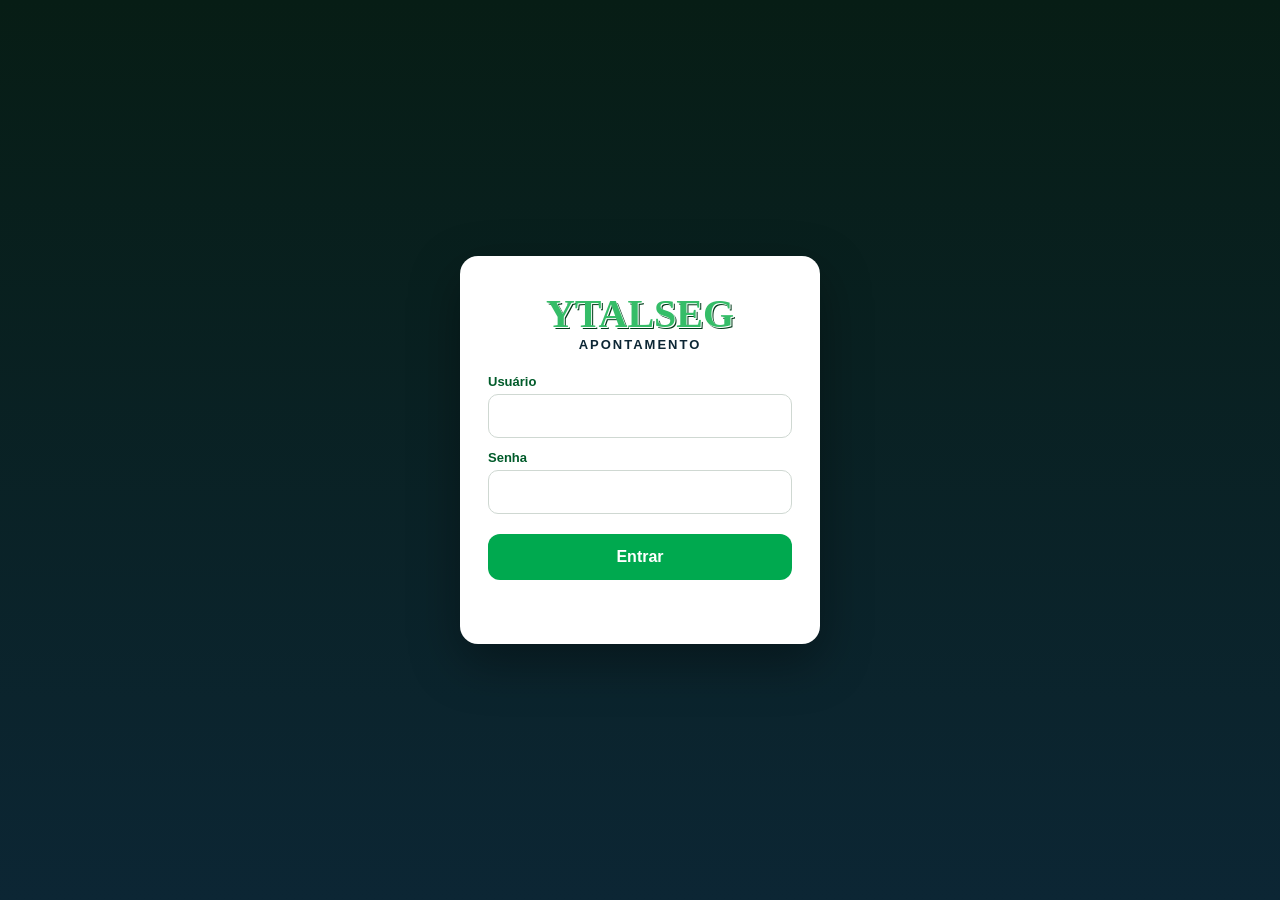
<file: static/index.html>
<!DOCTYPE html><html lang="pt-BR"><head><meta charset="UTF-8"><meta name="viewport" content="width=device-width, initial-scale=1.0"><title>YTALSEG Apontamento</title><script>if(!localStorage.getItem("ytalseg_token")){window.location.href="login.html";}</script><link rel="stylesheet" href="style.css"></head><body>
<div class="app no-print"><aside class="sidebar"><div class="side-logo">YTALSEG</div><div class="side-sub">APONTAMENTO</div><button class="nav active" data-tab="gerar">📄 Gerar Apontamento</button><button class="nav" data-tab="empresas">🏢 Empresas</button><button class="nav" id="menuPreview">👁 Visualizar PDF</button><button class="nav" id="menuSave">💾 Salvar PDF</button><button class="nav" id="menuPrint">🖨 Imprimir</button><button class="nav" id="menuUsuarios" data-tab="usuarios" style="display:none">👤 Usuários</button><button class="nav" id="btnSair" style="margin-top:18px;background:#7f1d1d">🚪 Sair</button></aside>
<main class="workspace"><section id="tabGerar" class="panel tab active"><h1>YTALSEG Apontamento</h1><div class="form-grid"><label>Empresa<select id="empresaSelect"></select></label><label>Mês<select id="mesSelect"></select></label><label>Ano<input id="anoInput" type="number" min="2020" max="2100"></label></div><div class="hora-grid">
        <label>Dia<input id="horaDia" type="number" min="1" max="31" placeholder="Ex: 1"></label>
        <label>Serviço / local<input id="servicoLocal" placeholder="Ex: ALA 05 ou FÁBRICA GERAL"></label>
        <label>Horário diurno<input id="horaDiurno" placeholder="Ex: 07:00 - 18:00"></label>
        <label>Horário noturno<input id="horaNoturno" placeholder="Ex: 19:00 - 05:00"></label>
        <button id="btnAddHorario" class="primary">Adicionar no dia</button><button id="btnAddHorarioMes" class="primary">Aplicar no mês todo</button>
      </div>
      <div class="hint">Também é possível clicar direto nas células de serviço/local, horário diurno ou horário noturno para editar antes de imprimir.</div>
      <div class="actions"><button id="btnUpdate" class="primary">Atualizar</button><button id="btnPreview" class="primary">Visualizar PDF</button><button id="btnSave" class="primary">Salvar PDF</button><button id="btnPrint" class="primary">Imprimir</button><button id="btnLimpar" class="danger">Limpar tabela</button></div></section>
<section id="tabEmpresas" class="panel tab"><h1>Empresas cadastradas</h1><div class="actions"><input id="novaEmpresa" placeholder="Nova empresa"><button id="btnAddEmpresa" class="primary">+ Adicionar</button></div><div id="listaEmpresas" class="lista"></div></section><section id="tabUsuarios" class="panel tab"><h1>Usuários do sistema</h1><div class="actions" style="flex-wrap:wrap;gap:8px"><input id="novoUsuario" placeholder="usuário (sem espaço)" autocapitalize="none"><input id="novoNome" placeholder="nome (opcional)"><input id="novaSenhaUser" placeholder="senha" type="text"><select id="novoPerfil"><option value="usuario">usuário</option><option value="admin">admin</option></select><button id="btnCriarUsuario" class="primary">+ Cadastrar</button></div><div id="listaUsuarios" class="lista"></div></section></main></div>
<div class="preview-wrap"><canvas id="sheetCanvas" width="1024" height="1536"></canvas><img id="printImage" alt=""></div><script src="script.js"></script></body></html>
</file>
<file: static/style.css>
*{box-sizing:border-box}body{margin:0;background:#e9e9e9;font-family:Arial,Helvetica,sans-serif;color:#111}.sidebar{position:fixed;left:0;top:0;bottom:0;width:230px;background:linear-gradient(180deg,#071d15,#0c2634);padding:22px 14px;color:white;z-index:20}.side-logo{color:#35bd68;font-family:Georgia,serif;font-size:34px;font-weight:900;text-shadow:1px 1px #fff,2px 2px #003b19}.side-sub{font-size:12px;letter-spacing:1px;margin-bottom:24px}.nav{width:100%;height:42px;border:0;border-radius:10px;margin:5px 0;background:transparent;color:white;font-weight:800;text-align:left;padding:0 12px;cursor:pointer}.nav.active,.nav:hover{background:#0c6194}.workspace{margin-left:230px;padding:14px 22px 8px}.panel{display:none;background:white;border:1px solid #d9e3dd;border-radius:14px;padding:14px;box-shadow:0 8px 24px rgba(0,0,0,.08)}.panel.active{display:block}.panel h1{margin:0 0 10px;color:#005b2a}.form-grid{display:grid;grid-template-columns:2fr 1fr 1fr;gap:12px}label{display:flex;flex-direction:column;gap:5px;color:#005b2a;font-weight:900}select,input{height:40px;border:1px solid #cfd8d2;border-radius:8px;padding:0 10px;font-size:15px}.actions{display:flex;gap:10px;margin-top:12px;flex-wrap:wrap}button{height:40px;border:0;border-radius:10px;padding:0 16px;font-weight:900;cursor:pointer;background:#e5e7eb}button.primary{background:#00a94f;color:white}button.danger{background:#ef4444;color:white}button.small{height:32px;padding:0 10px}.lista{display:grid;gap:8px;margin-top:14px}.empresa-row{display:grid;grid-template-columns:1fr auto auto;gap:8px;align-items:center;border:1px solid #d9e3dd;background:#f8faf9;padding:10px;border-radius:10px}.preview-wrap{margin-left:230px;padding:10px 22px 40px;display:flex;justify-content:center;align-items:flex-start}#sheetCanvas{width:1024px;height:1536px;background:#fff;box-shadow:0 12px 34px rgba(0,0,0,.18)}#printImage{display:none;width:1024px;height:1536px}body.pdf-mode .no-print{display:none!important}body.pdf-mode .preview-wrap{margin:0!important;padding:0!important;display:block!important}body.pdf-mode #sheetCanvas{display:none!important}body.pdf-mode #printImage{display:block!important;box-shadow:none!important;margin:0!important}@media print{@page{size:1024px 1536px;margin:0}html,body{width:1024px;height:1536px;background:white}.no-print{display:none!important}.preview-wrap{margin:0!important;padding:0!important;display:block!important}#sheetCanvas{display:none!important}#printImage{display:block!important;width:1024px!important;height:1536px!important;box-shadow:none!important;margin:0!important}}

.hora-grid{display:grid;grid-template-columns:90px 1.2fr 1fr 1fr auto auto;gap:10px;align-items:end;margin-top:12px}
.hora-grid label:nth-child(2){min-width:220px}
.hora-grid button{height:40px}
.hint{font-size:12px;color:#555;margin-top:6px;font-weight:700}

/* ===== AJUSTES PARA CELULAR (telas estreitas) ===== */
@media (max-width: 820px){
  /* Barra lateral vira um topo horizontal com rolagem */
  .sidebar{
    position:relative;width:auto;left:0;top:0;bottom:auto;
    display:flex;align-items:center;gap:8px;overflow-x:auto;
    padding:10px 12px;
  }
  .side-logo{font-size:24px;white-space:nowrap}
  .side-sub{display:none}
  .nav{width:auto;flex:0 0 auto;height:38px;margin:0;white-space:nowrap;font-size:13px;padding:0 12px}

  /* Conteudo ocupa a tela inteira (sem margem da lateral) */
  .workspace{margin-left:0;padding:12px}
  .preview-wrap{margin-left:0;padding:10px 8px 40px;display:block}

  /* Campos um embaixo do outro */
  .form-grid{grid-template-columns:1fr;gap:10px}
  .hora-grid{grid-template-columns:1fr;gap:10px}
  .hora-grid label:nth-child(2){min-width:0}

  /* Botoes ocupam a largura e quebram bem */
  .actions{gap:8px}
  .actions button{flex:1 1 auto;min-width:120px}
  .hora-grid button{width:100%}

  /* A folha (canvas) encolhe para caber na largura do celular,
     mantendo a proporcao; pode rolar verticalmente */
  #sheetCanvas{
    width:100% !important;
    height:auto !important;
    aspect-ratio:1024 / 1536;
  }

  /* Lista de empresas/usuarios empilha */
  .empresa-row{grid-template-columns:1fr;gap:6px}
}

/* Telas muito pequenas (celular em pe, bem estreito) */
@media (max-width: 480px){
  .workspace{padding:10px 8px}
  .panel{padding:10px}
  .side-logo{font-size:20px}
  select,input{font-size:16px} /* 16px evita zoom automatico no iPhone */
}
</file>
